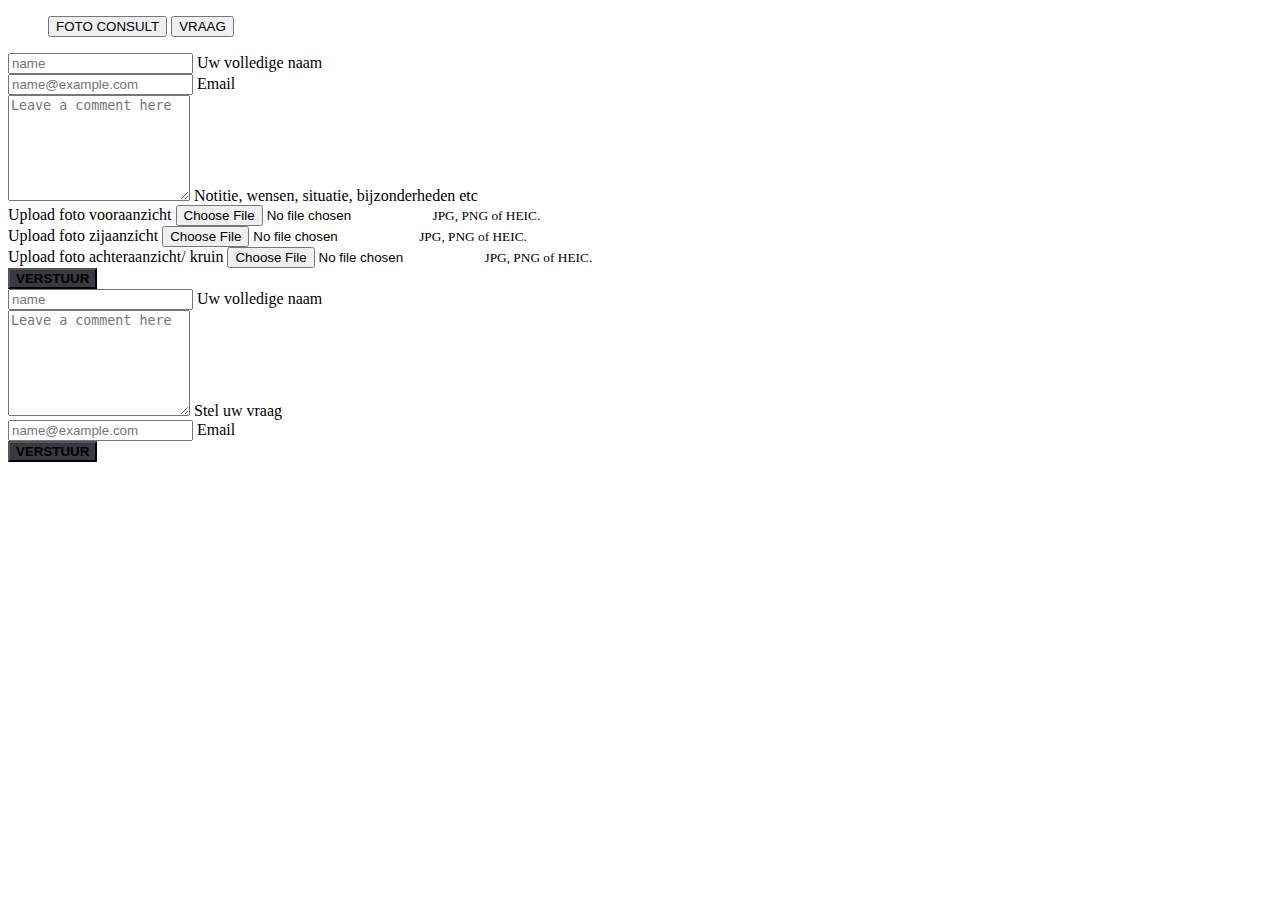
<file: contact.html>
<!DOCTYPE html>
<html lang="en">

<body>
    <div class="container col-11 mx-auto col-md-7">
        <div class="row d-flex justify-content-center px-2 ">
            <ul class="nav nav-tabs mb-2 mt-3 d-flex justify-content-evenly border-0 align-self-center rounded" id="menu-tab"
                role="tablist">
                <button class="nav-link active" id="consult-tab" data-bs-toggle="tab" data-bs-target="#consult" type="button"
                    role="tab" aria-controls="consult" aria-selected="true">FOTO CONSULT</button>
                <button class="nav-link" id="vraag-tab" data-bs-toggle="tab" data-bs-target="#vraag" type="button" role="tab"
                    aria-controls="vraag" aria-selected="false">VRAAG</button>
            </ul>
        </div>

        <div class="row d-flex justify-content-center">
            <div class="card tab-content bg-transparent border-0">
                <div class="tab-pane fade show active" id="consult" role="tabpanel" aria-labelledby="consult-tab">
                    <form method="post" enctype="multipart/form-data">
                        <div class="form-floating my-4">
                            <input type="text" class="form-control" id="floatingName" name="naam" placeholder="name">
                            <label for="floatingName">Uw volledige naam</label>
                        </div>
                        <div class="form-floating my-4">
                            <input type="email" class="form-control" id="floatingEmail" name="email"
                                placeholder="name@example.com">
                            <label for="floatingEmail">Email</label>
                        </div>
                        <div class="form-floating my-4">
                            <textarea class="form-control" placeholder="Leave a comment here" id="floatingTextarea2"
                                name="vraag" style="height: 100px"></textarea>
                            <label for="floatingTextarea2">Notitie, wensen, situatie, bijzonderheden etc</label>
                        </div>
                        <div class="my-4">
                            <label class="form-label" for="fotoUpload">Upload foto vooraanzicht</label>
                            <input class="form-control" type="file" id="fotoUpload" name="fotos[]" accept="image/*">
                            <small class="form-text text-muted">JPG, PNG of HEIC.</small>
                        </div>
                        <div class="my-4">
                            <label class="form-label" for="fotoUpload">Upload foto zijaanzicht</label>
                            <input class="form-control" type="file" id="fotoUpload" name="fotos[]" accept="image/*">
                            <small class="form-text text-muted">JPG, PNG of HEIC.</small>
                        </div>
                        <div class="my-4">
                            <label class="form-label" for="fotoUpload">Upload foto achteraanzicht/ kruin</label>
                            <input class="form-control" type="file" id="fotoUpload" name="fotos[]" accept="image/*">
                            <small class="form-text text-muted">JPG, PNG of HEIC.</small>
                        </div>
                        <button type="submit" class="btn mb-4 btn-lg col-12" id="btn-verstuur" style="font-weight: bold; background-color: rgba(33, 37, 41, 0.9);">VERSTUUR</button>
                    </form>
                </div>
                <div class="tab-pane fade" id="vraag" role="tabpanel" aria-labelledby="vraag-tab">
                    <form method="post">
                        <div class="form-floating my-4">
                            <input type="text" class="form-control" id="floatingName" name="naam" placeholder="name">
                            <label for="floatingName">Uw volledige naam</label>
                        </div>
                        <div class="form-floating my-4">
                            <textarea class="form-control" placeholder="Leave a comment here" id="floatingTextarea2"
                                name="vraag" style="height: 100px"></textarea>
                            <label for="floatingTextarea2">Stel uw vraag</label>
                        </div>
                        <div class="form-floating my-4">
                            <input type="email" class="form-control" id="floatingEmail" name="email"
                                placeholder="name@example.com">
                            <label for="floatingEmail">Email</label>
                        </div>
                        <button type="submit" class="btn mb-4 btn-lg col-12" id="btn-verstuur" style="font-weight: bold; background-color: rgba(33, 37, 41, 0.9);">VERSTUUR</button>
                    </form>
                </div>
            </div>
        </div>

    </div>
        
</body>

</html>
</file>
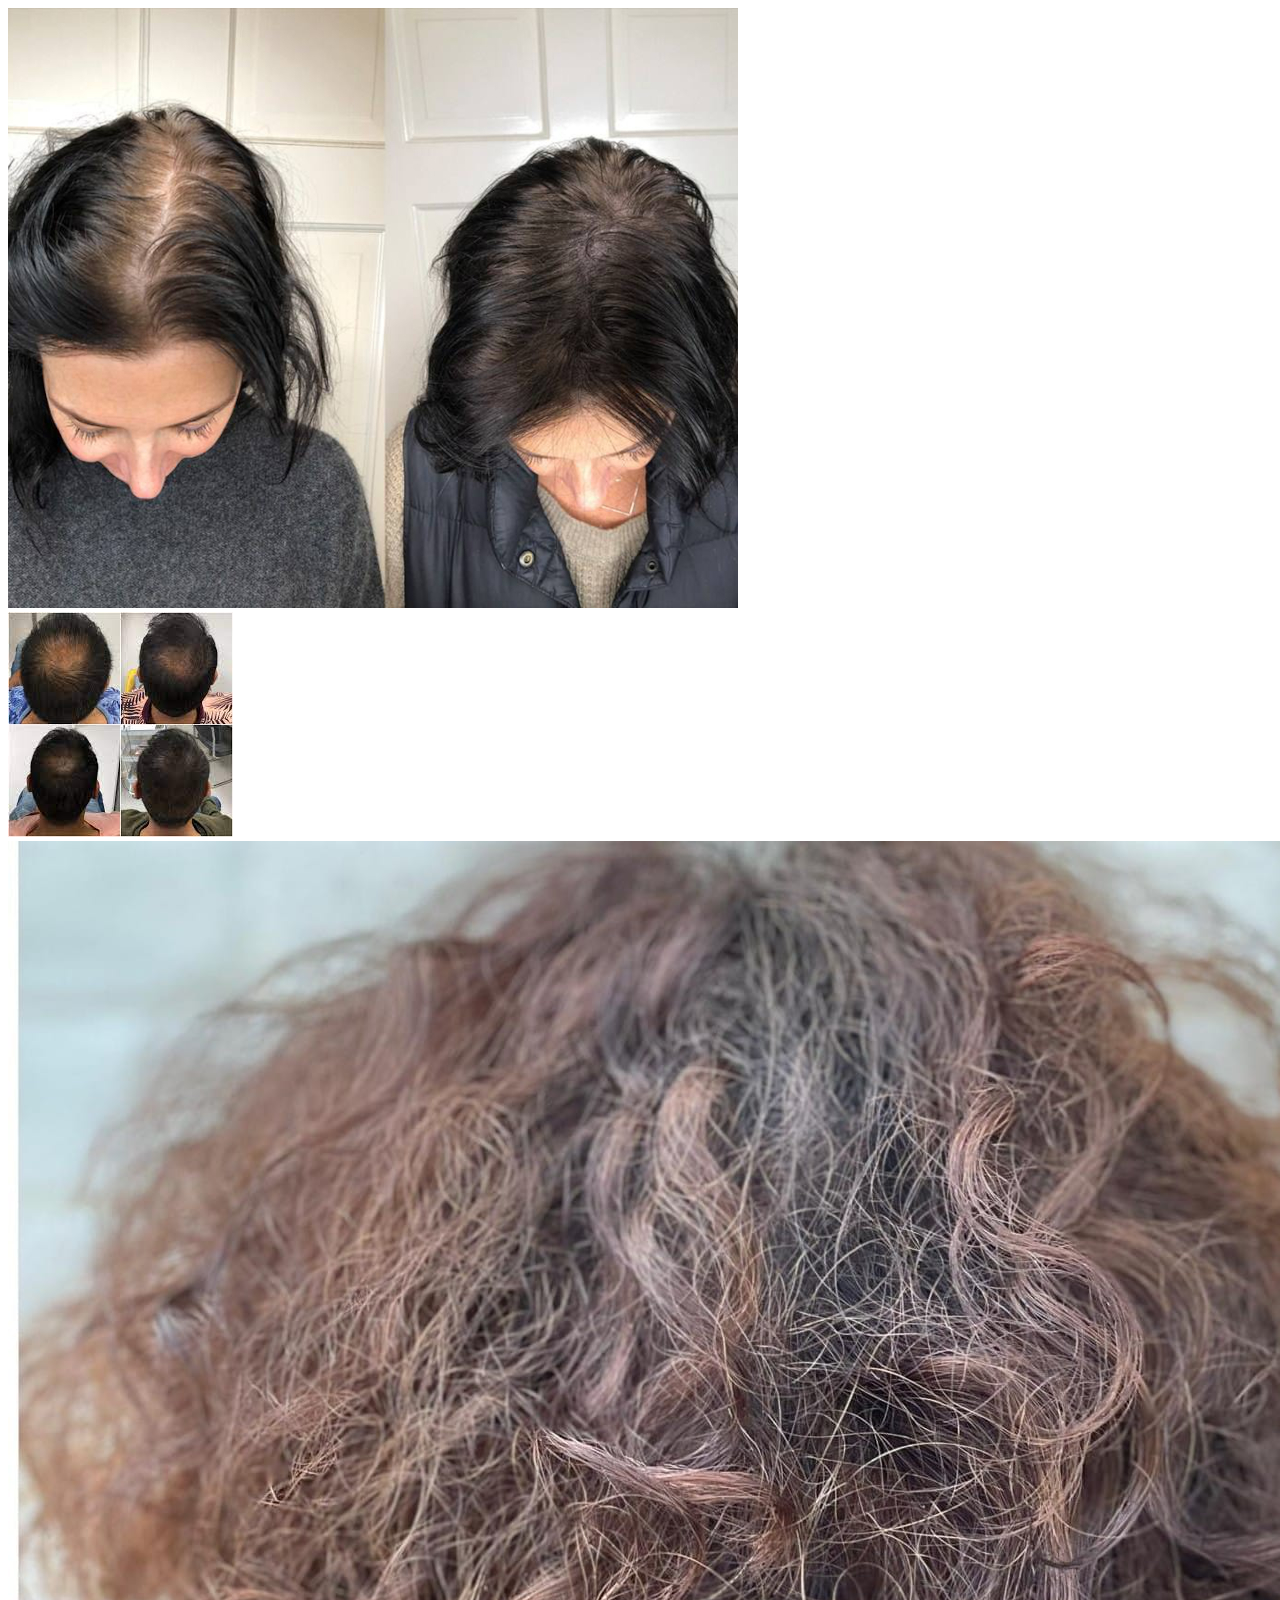
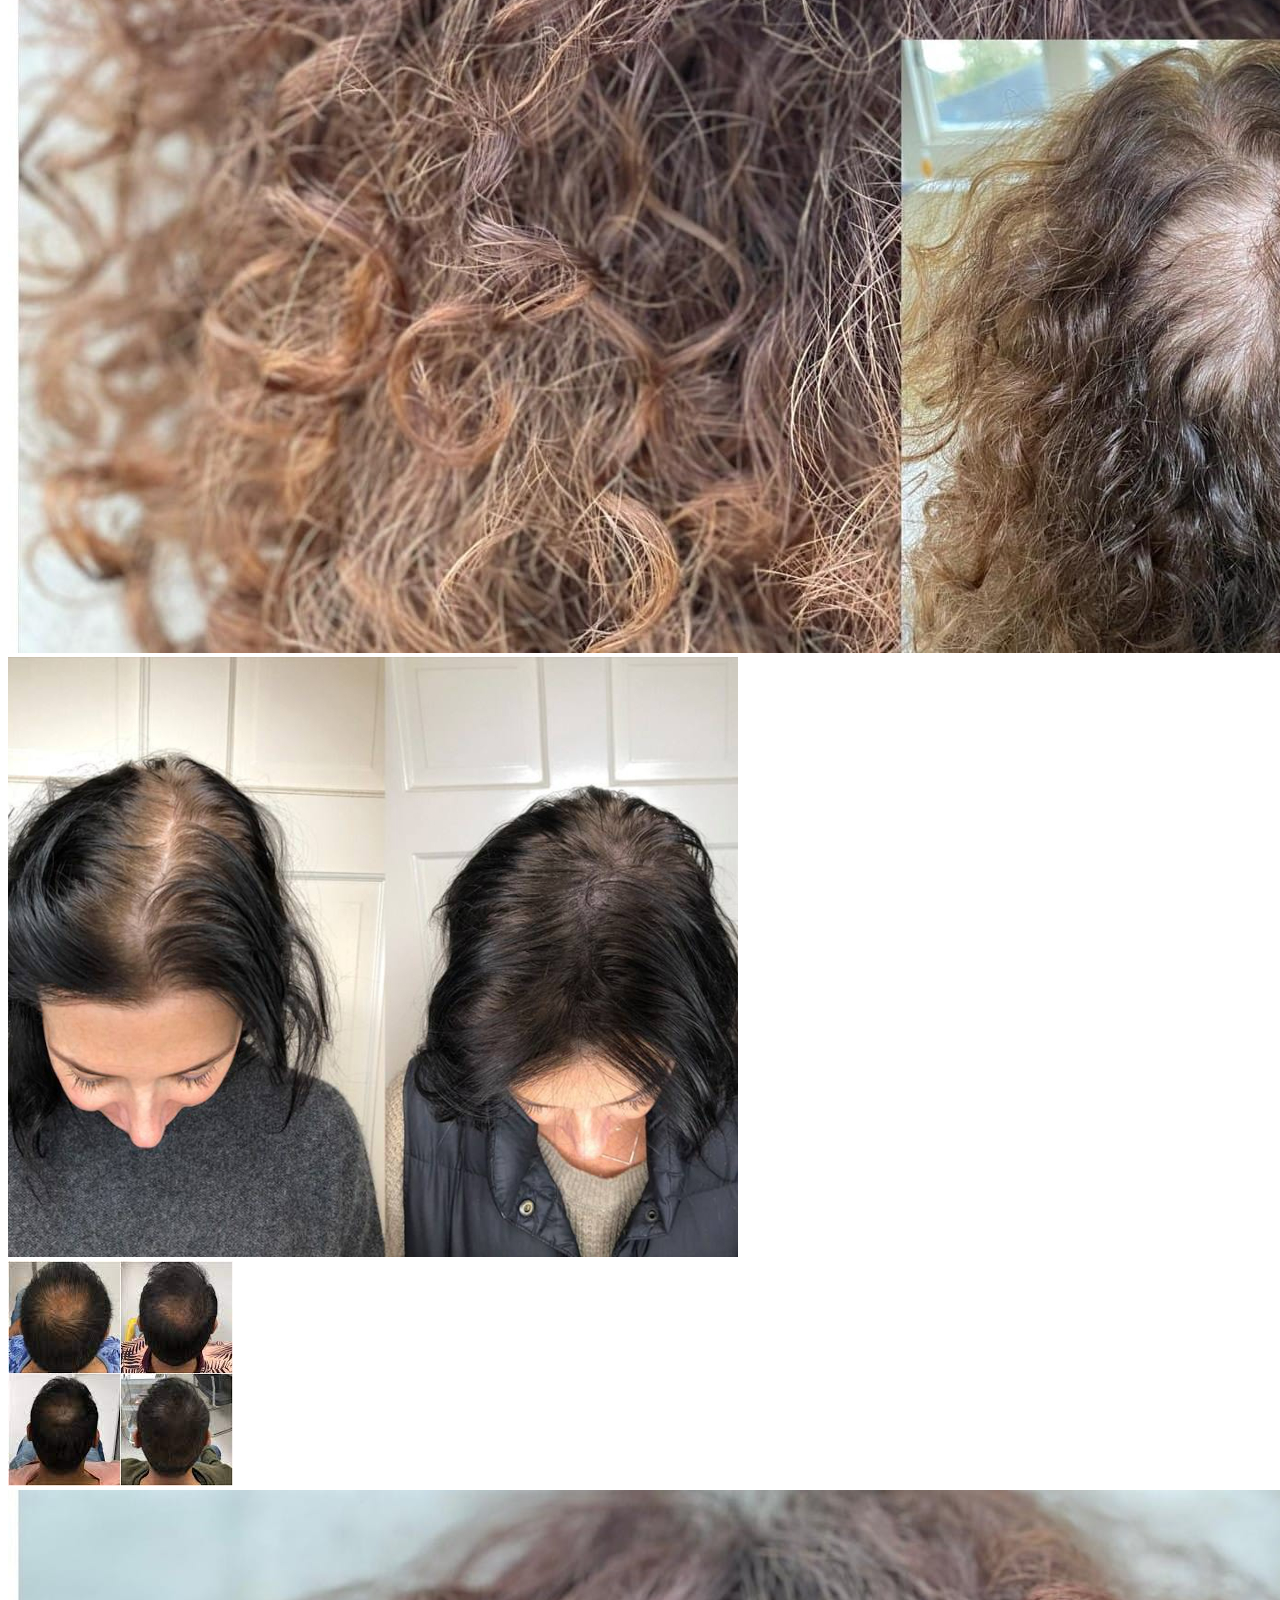
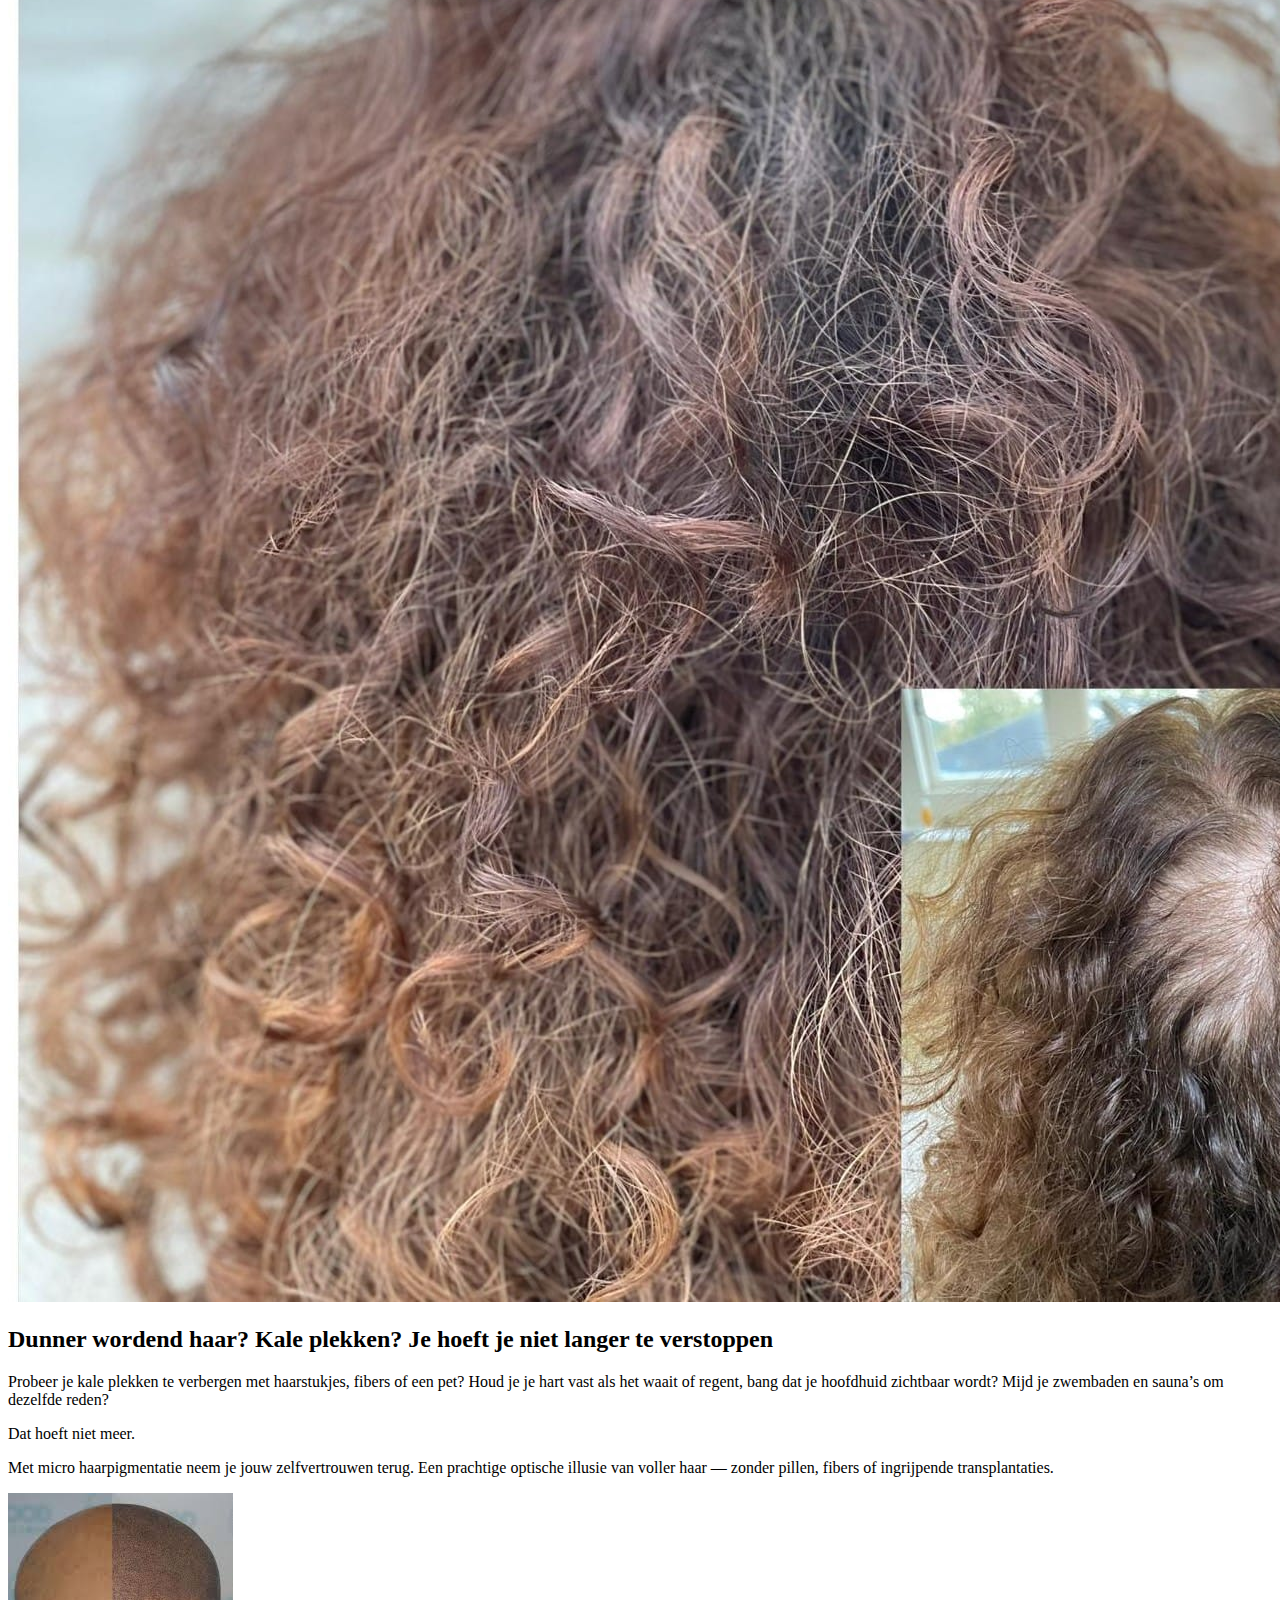
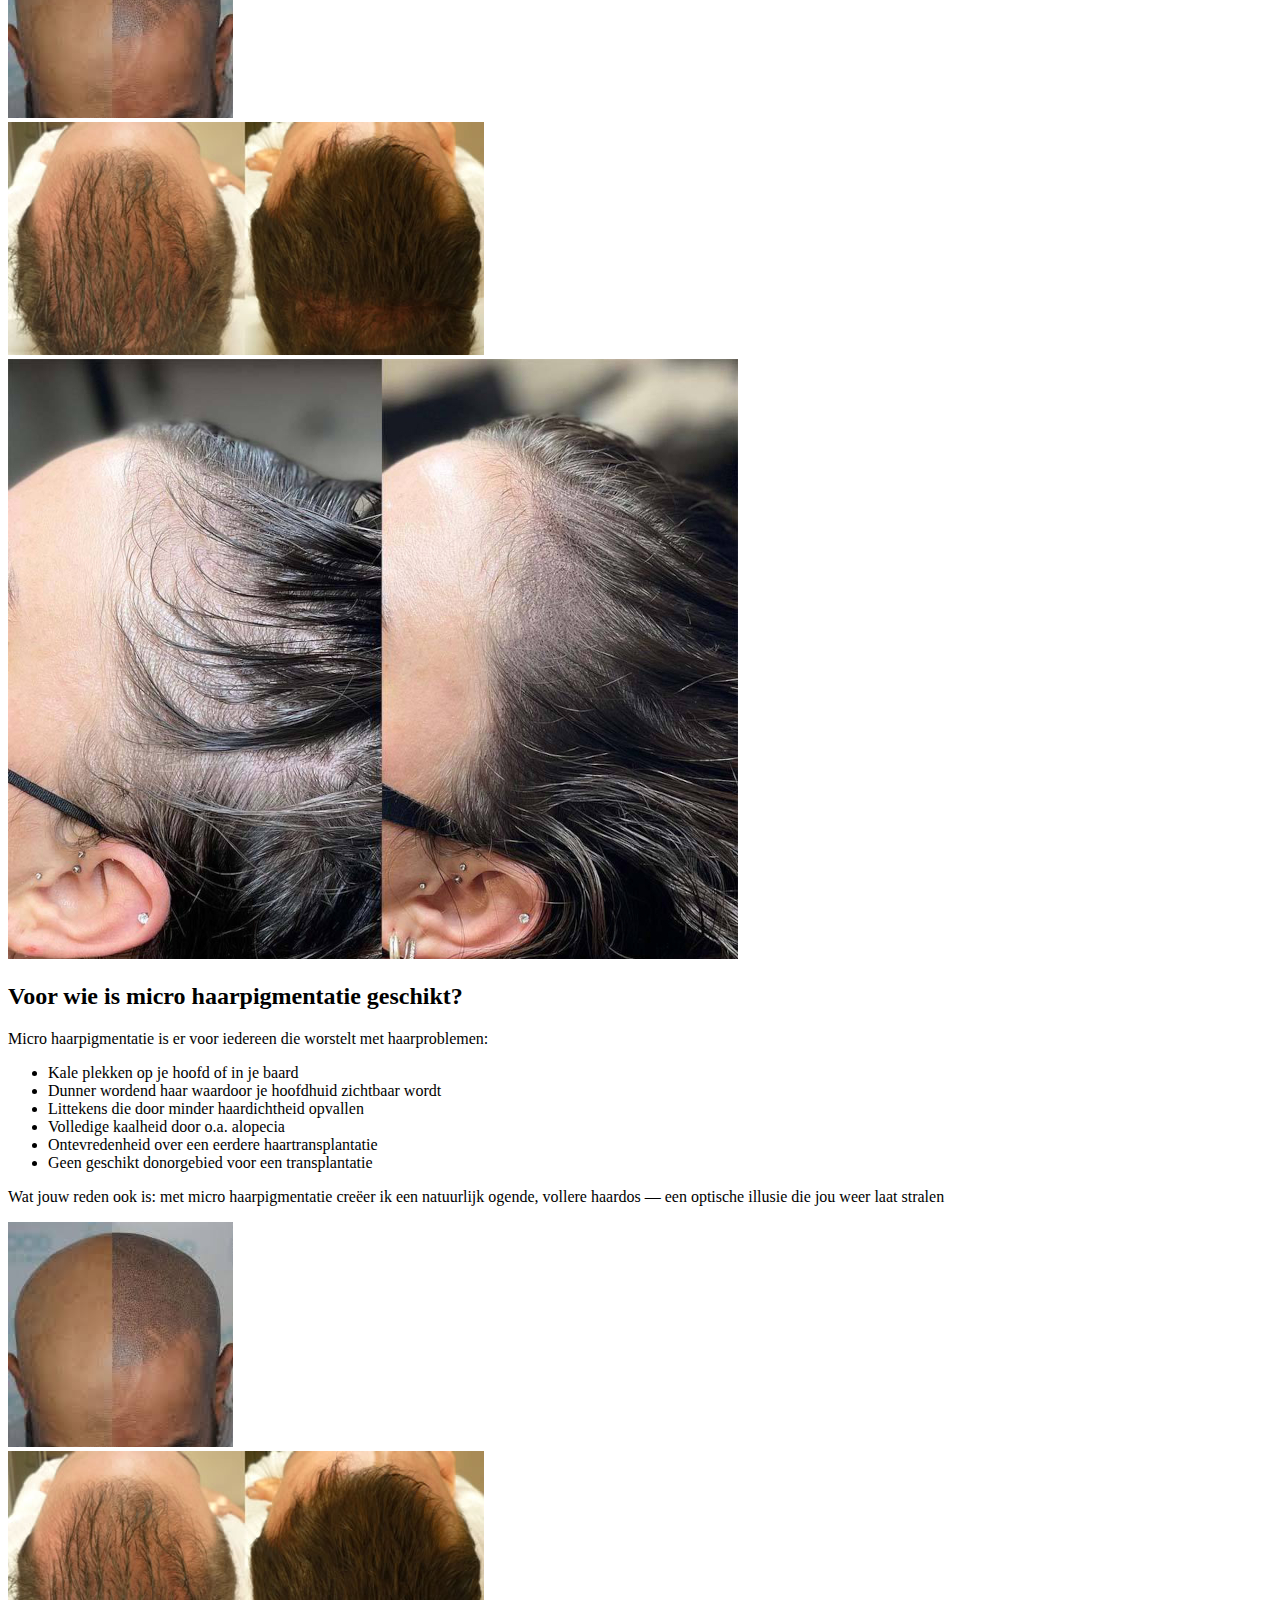
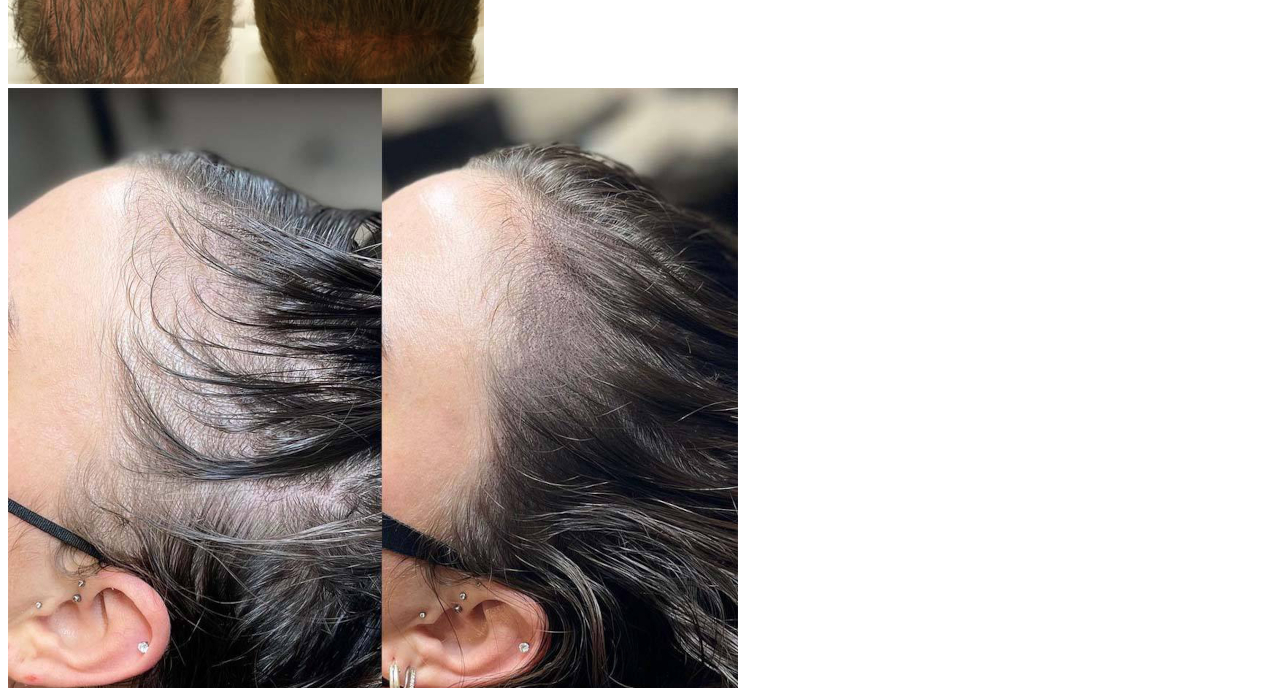
<file: home.html>
<!DOCTYPE html>
<html lang="en">

<body>

  <!-- <div class="position-absolute translate-middle text-center" style="top: 50%; left: 50%;">
    <a href="#" onclick="triggerBtn()" class="btn py-2 rounded-4 mt-2 fs-3 text-white"
      style="background-color: rgba(33, 37, 41, 0.7);">
      Online consult!
    </a>
  </div> -->


  <div class="d-grid gap-4">
    <div class="bg-white row d-flex justify-content-center py-0 py-md-5">
      <div class="col-md-5 d-none d-sm-none d-md-block my-auto">
        <div id="carouselExampleSlidesOnly1" class="carousel slide" data-bs-ride="carousel" data-bs-pause="false">
          <div class="carousel-inner">
            <div class="carousel-item active" data-bs-interval="7000">
              <div class="card" id="card">
                <img src="images-small/Home-1-B-A(1).jpg" alt="Haar pigmentatie">
              </div>
            </div>
            <div class="carousel-item" data-bs-interval="7000">
              <div class="card" id="card">
                <img src="images-small/Home-1-B-A(2).jpg" alt="Haar pigmentatie">
              </div>
            </div>
            <div class="carousel-item" data-bs-interval="7000">
              <div class="card" id="card">
                <img src="images-small/Home-1-B-A(4).jpg" alt="Haar pigmentatie">
              </div>
            </div>
          </div>
        </div>
      </div>
      <div class="col-12 d-sm-block d-md-none">
        <div id="carouselExampleSlidesOnly1mob" class="carousel slide" data-bs-ride="carousel" data-bs-pause="false">
          <div class="carousel-inner">
            <div class="carousel-item active" data-bs-interval="7000">
              <div class="card" id="card-mob">
                <img src="images-small/Home-1-B-A(1).jpg" alt="Haar pigmentatie">
              </div>
            </div>
            <div class="carousel-item" data-bs-interval="7000">
              <div class="card" id="card-mob">
                <img src="images-small/Home-1-B-A(2).jpg" alt="Haar pigmentatie">
              </div>
            </div>
            <div class="carousel-item" data-bs-interval="7000">
              <div class="card" id="card-mob">
                <img src="images-small/Home-1-B-A(4).jpg" alt="Haar pigmentatie">
              </div>
            </div>
          </div>
        </div>
      </div> 
      <div class="col-12 col-md-5 bg-transparen my-auto py-4 py-md-0 px-5 px-md-0">
        <div class="card-body text-transparent">
          <h2 class="card-text">Dunner wordend haar? Kale plekken? Je hoeft je niet langer te verstoppen</h2>
          <p> Probeer je kale plekken te verbergen met haarstukjes, fibers of een pet? Houd je je hart vast als het
            waait of regent, bang dat je hoofdhuid zichtbaar wordt? Mijd je zwembaden en sauna’s om dezelfde reden?</p>
          <p>Dat hoeft niet meer.</p>
          <p>Met micro haarpigmentatie neem je jouw zelfvertrouwen terug.
            Een prachtige optische illusie van voller haar — zonder pillen, fibers of ingrijpende transplantaties.</p>
        </div>
      </div>
    </div>

    <div class="row d-flex justify-content-center py-0 py-md-5">
      <div class="col-12 d-sm-block d-md-none">
        <div id="carouselExampleSlidesOnly2mob" class="carousel slide" data-bs-ride="carousel" data-bs-pause="false">
          <div class="carousel-inner">
            <div class="carousel-item active" data-bs-interval="7000">
              <div class="card" id="card-mob">
                <img src="images-small/Home-1-row.png" alt="Haar pigmentatie">
              </div>
            </div>
            <div class="carousel-item" data-bs-interval="7000">
              <div class="card" id="card-mob">
                <img src="images-small/Home-1-row2.png" alt="Haar pigmentatie">
              </div>
            </div>
            <div class="carousel-item" data-bs-interval="7000">
              <div class="card" id="card-mob">
                <img src="images-small/Home-1-row3.png" alt="Haar pigmentatie">
              </div>
            </div>
          </div>
        </div>
      </div>
      <div class="col-12 col-md-5 bg-transparent my-auto py-4 py-md-0 px-5 px-md-0">
        <div class="card-body text-white">
          <h2 class="card-text mb-3">Voor wie is micro haarpigmentatie geschikt?</h2>

          <p class="mb-2">Micro haarpigmentatie is er voor iedereen die worstelt met haarproblemen:</p>
          <ul>
            <Li>Kale plekken op je hoofd of in je baard</Li>
            <Li>Dunner wordend haar waardoor je hoofdhuid zichtbaar wordt</Li>
            <Li>Littekens die door minder haardichtheid opvallen</Li>
            <Li>Volledige kaalheid door o.a. alopecia</Li>
            <Li>Ontevredenheid over een eerdere haartransplantatie</Li>
            <Li>Geen geschikt donorgebied voor een transplantatie</Li>
          </ul>

          <p>Wat jouw reden ook is: met micro haarpigmentatie creëer ik een natuurlijk ogende, vollere haardos — een
            optische illusie die jou weer laat stralen</p>
        </div>
      </div>
      <div class="col-md-5 d-none d-sm-none d-md-block my-auto">
        <div id="carouselExampleSlidesOnly2" class="carousel slide" data-bs-ride="carousel" data-bs-pause="false">
          <div class="carousel-inner">
            <div class="carousel-item active" data-bs-interval="7000">
              <div class="card" id="card">
                <img src="images-small/Home-1-row.png" alt="Haar pigmentatie">
              </div>
            </div>
            <div class="carousel-item" data-bs-interval="7000">
              <div class="card" id="card">
                <img src="images-small/Home-1-row2.png" alt="Haar pigmentatie">
              </div>
            </div>
            <div class="carousel-item" data-bs-interval="7000">
              <div class="card" id="card">
                <img src="images-small/Home-1-row3.png" alt="Haar pigmentatie">
              </div>
            </div>
          </div>
        </div>
      </div>
    </div>

  </div>
</body>

</html>
</file>
